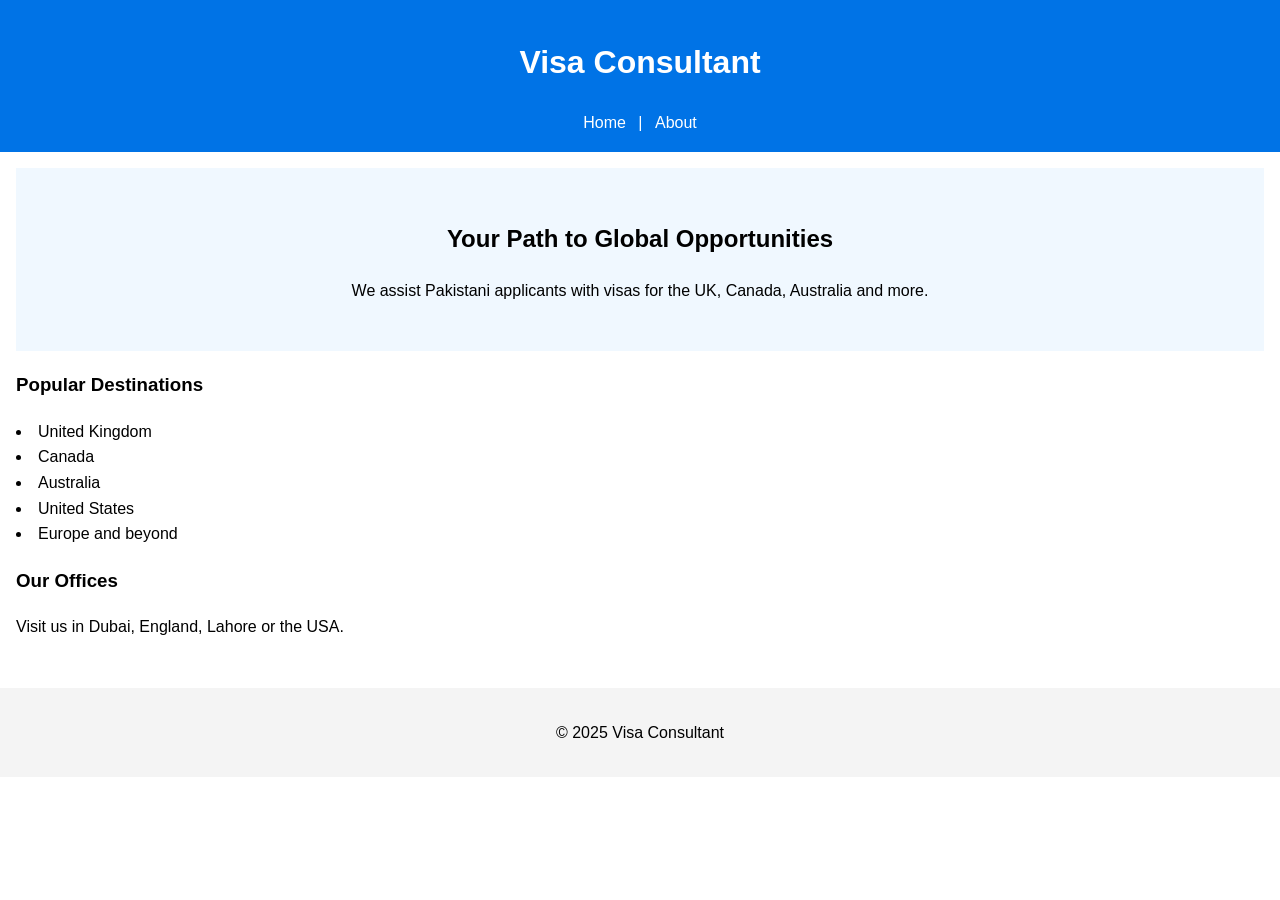
<file: index.html>
<!DOCTYPE html>
<html lang="en">
<head>
    <meta charset="UTF-8">
    <meta name="viewport" content="width=device-width, initial-scale=1.0">
    <title>Visa Consultant</title>
    <link rel="stylesheet" href="styles.css">
</head>
<body>
    <header>
        <h1>Visa Consultant</h1>
        <nav>
            <a href="index.html">Home</a> |
            <a href="about.html">About</a>
        </nav>
    </header>
    <main>
        <section class="hero">
            <h2>Your Path to Global Opportunities</h2>
            <p>We assist Pakistani applicants with visas for the UK, Canada, Australia and more.</p>
        </section>
        <section class="features">
            <h3>Popular Destinations</h3>
            <ul>
                <li>United Kingdom</li>
                <li>Canada</li>
                <li>Australia</li>
                <li>United States</li>
                <li>Europe and beyond</li>
            </ul>
        </section>
        <section class="offices">
            <h3>Our Offices</h3>
            <p>Visit us in Dubai, England, Lahore or the USA.</p>
        </section>
    </main>
    <footer>
        <p>&copy; 2025 Visa Consultant</p>
    </footer>
</body>
</html>
</file>
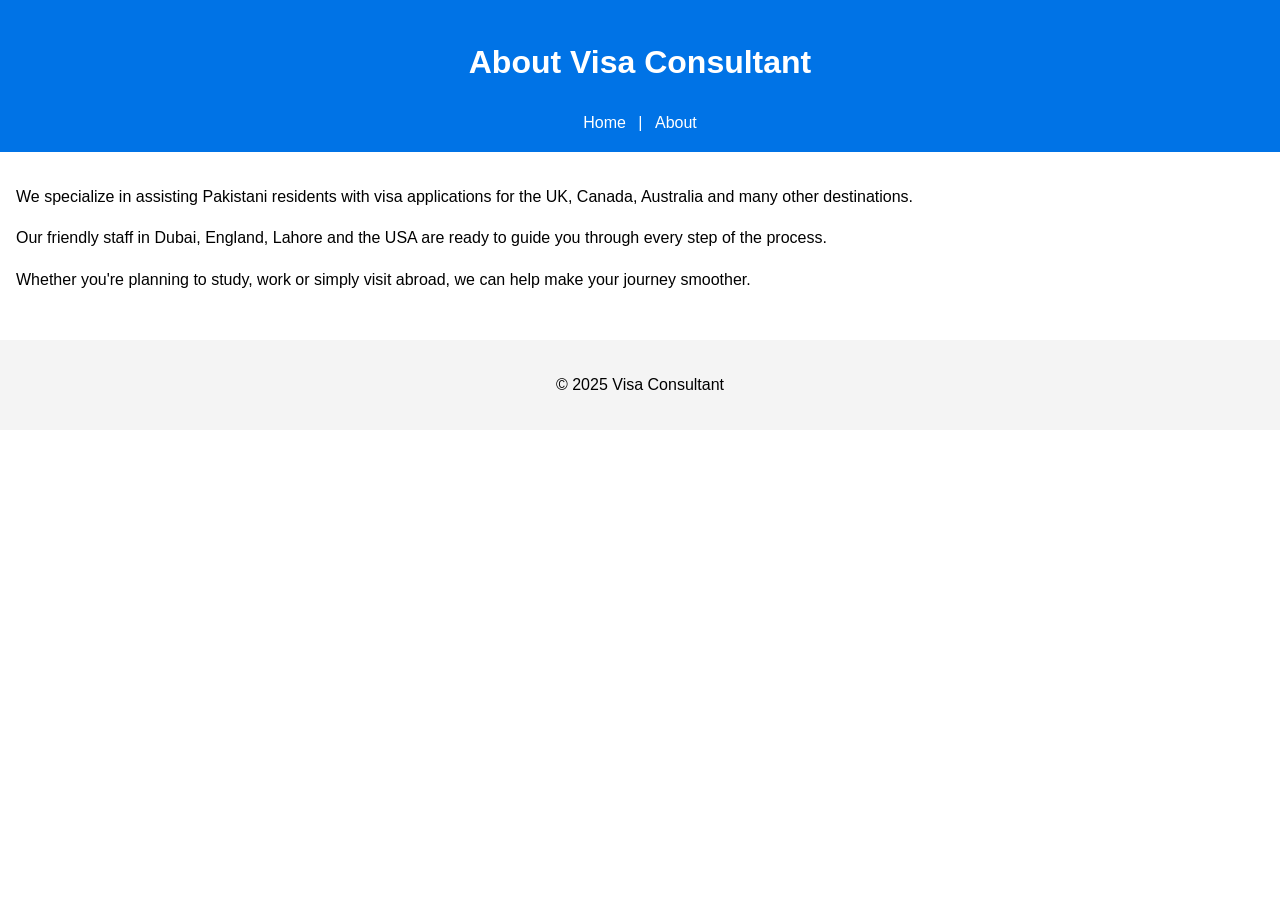
<file: about.html>
<!DOCTYPE html>
<html lang="en">
<head>
    <meta charset="UTF-8">
    <meta name="viewport" content="width=device-width, initial-scale=1.0">
    <title>About - Visa Consultant</title>
    <link rel="stylesheet" href="styles.css">
</head>
<body>
    <header>
        <h1>About Visa Consultant</h1>
        <nav>
            <a href="index.html">Home</a> |
            <a href="about.html">About</a>
        </nav>
    </header>
    <main>
        <p>We specialize in assisting Pakistani residents with visa applications for the UK, Canada, Australia and many other destinations.</p>
        <p>Our friendly staff in Dubai, England, Lahore and the USA are ready to guide you through every step of the process.</p>
        <p>Whether you're planning to study, work or simply visit abroad, we can help make your journey smoother.</p>
    </main>
    <footer>
        <p>&copy; 2025 Visa Consultant</p>
    </footer>
</body>
</html>
</file>
<file: styles.css>
body {
    font-family: Arial, sans-serif;
    margin: 0;
    padding: 0;
    line-height: 1.6;
}

header {
    background-color: #0073e6;
    color: #fff;
    padding: 1em;
    text-align: center;
}

nav a {
    color: #fff;
    text-decoration: none;
    margin: 0 0.5em;
}

.hero {
    background-color: #f0f8ff;
    padding: 2em;
    text-align: center;
}

.features,
.offices {
    margin: 1em 0;
}

.features ul {
    list-style: disc inside;
    padding: 0;
}

main {
    padding: 1em;
}

footer {
    background-color: #f4f4f4;
    text-align: center;
    padding: 1em;
    margin-top: 1em;
}
</file>
